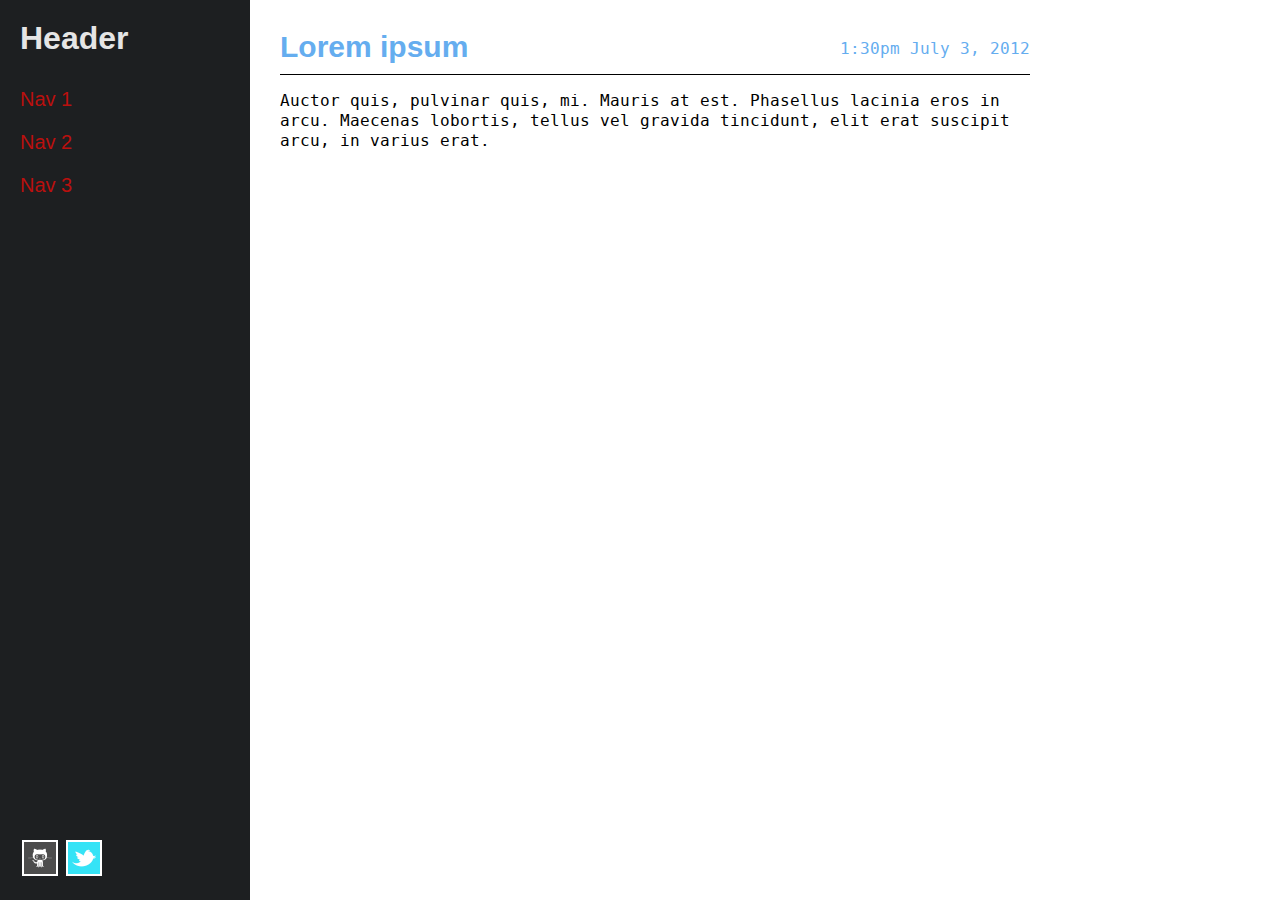
<file: index.html>
<!DOCTYPE html>
<!--[if lt IE 7 ]><html class="ie ie6" lang="en"> <![endif]-->
<!--[if IE 7 ]><html class="ie ie7" lang="en"> <![endif]-->
<!--[if IE 8 ]><html class="ie ie8" lang="en"> <![endif]-->
<!--[if (gte IE 9)|!(IE)]><!--><html lang="en"> <!--<![endif]-->
<head>

	<meta charset="utf-8">
	<title>Blackout</title>
	<meta name="author" content="Tyler Benziger">

	<meta name="viewport" content="width=device-width, initial-scale=1, maximum-scale=1">

	<!--[if lt IE 9]>
		<script src="http://html5shim.googlecode.com/svn/trunk/html5.js"></script>
	<![endif]-->

  <link href="css/bitstream.css" type="text/css" rel="stylesheet">
  <link href="css/styles.css" type="text/css" rel="stylesheet">
  <link href="css/default.css" type="text/css" rel="stylesheet">
  <link href="css/code.css" type="text/css" rel="stylesheet">

	<script type="text/javascript">
        var _gaq = _gaq || [];
        _gaq.push(['_setAccount', 'UA-33073396-1']);
        _gaq.push(['_trackPageview']);

        (function() {
            var ga = document.createElement('script'); ga.type = 'text/javascript'; ga.async = true;
            ga.src = ('https:' == document.location.protocol ? 'https://ssl' : 'http://www') + '.google-analytics.com/ga.js';
            var s = document.getElementsByTagName('script')[0]; s.parentNode.insertBefore(ga, s);
        })();
	</script>
</head>
<body>
    
  
  <div class="sidebar">
    <div class="header">
      <h1>Header</h1>
    </div>
    <ul class="nav">
      <li>
        <a href="/">Nav 1</a>
      </li>
      <li>
        <a href="/blog">Nav 2</a>
      </li>
      <li>
        <a href="/projects">Nav 3</a>
      </li>
    </ul>
    <div class="social">
      <a href="#">
        <img src="img/octocat.png" alt="" />
      </a>
      <a href="#">
        <img src="img/twitter.png" alt="" />
      </a>
    </div>
  </div>

  <div class="main">
    <div class="post">
      <div class="post-header">
        <h2>Lorem ipsum</h2>
        <span class="date">1:30pm July 3, 2012</span>
      </div>
      <div class="post-body">
        <p>Auctor quis, pulvinar quis, mi. Mauris at est. Phasellus lacinia eros in
        arcu. Maecenas lobortis, tellus vel gravida tincidunt, elit erat suscipit arcu,
        in varius erat.</p>
      </div>
    </div>
  </div>

</body>
</html>
</file>
<file: css/bitstream.css>
@font-face {
    font-family: 'Bitstream';
    src: url('../font/VeraMono-webfont.eot');
    src: url('../font/VeraMono-webfont.eot?#iefix') format('embedded-opentype'),
         url('../font/VeraMono-webfont.woff') format('woff'),
         url('../font/VeraMono-webfont.ttf') format('truetype'),
         url('../font/VeraMono-webfont.svg#BitstreamVeraSansMonoRoman') format('svg');
    font-weight: normal;
    font-style: normal;

}

@font-face {
    font-family: 'BitstreamOblique';
    src: url('../font/VeraMono-Italic-webfont.eot');
    src: url('../font/VeraMono-Italic-webfont.eot?#iefix') format('embedded-opentype'),
         url('../font/VeraMono-Italic-webfont.woff') format('woff'),
         url('../font/VeraMono-Italic-webfont.ttf') format('truetype'),
         url('../font/VeraMono-Italic-webfont.svg#BitstreamVeraSansMonoOblique') format('svg');
    font-weight: normal;
    font-style: normal;

}

@font-face {
    font-family: 'BitstreamBold';
    src: url('../font/VeraMono-Bold-webfont.eot');
    src: url('../font/VeraMono-Bold-webfont.eot?#iefix') format('embedded-opentype'),
         url('../font/VeraMono-Bold-webfont.woff') format('woff'),
         url('../font/VeraMono-Bold-webfont.ttf') format('truetype'),
         url('../font/VeraMono-Bold-webfont.svg#BitstreamVeraSansMonoBold') format('svg');
    font-weight: normal;
    font-style: normal;

}

@font-face {
    font-family: 'BitstreamBoldOblique';
    src: url('../font/VeraMono-Bold-Italic-webfont.eot');
    src: url('../font/VeraMono-Bold-Italic-webfont.eot?#iefix') format('embedded-opentype'),
         url('../font/VeraMono-Bold-Italic-webfont.woff') format('woff'),
         url('../font/VeraMono-Bold-Italic-webfont.ttf') format('truetype'),
         url('../font/VeraMono-Bold-Italic-webfont.svg#BitstreamVeraSansMonoBdOb') format('svg');
    font-weight: normal;
    font-style: normal;

}
</file>
<file: css/styles.css>
html {
  height: 100%;
}

body {
  font-family: 'Bitstream', Helvetica, Arial, sans-serif;
  margin: 0;
  height: 100%;
  min-width: 320px;
}

h1, h2, h3, h4, h5, h6 {
  font-family: 'Verdana', Helvetica, Arial, sans-serif;
}

.sidebar {
  font-family: 'Verdana', Helvetica, Arial, sans-serif;
  height: 100%;
  width: 210px;
  min-width: 210px;
  padding: 20px;
  position: fixed;
  left: 0;
}

.sidebar .header h1 {
  margin-top: 0px;
}

.sidebar .header img {
  border-radius: 30px;
  -webkit-border-radius: 30px;
  width: 60px;
}

.sidebar .nav {
  list-style: none;
  padding: 0;
}

.sidebar .nav li {
  font-size: 20px;
  padding: 10px;
  margin: 0 -7px 0 -10px;
}

.sidebar .nav li a {
  text-decoration: none;
  color: inherit;
}

.sidebar .social {
  position: absolute;
  bottom: 60px;
  left: 20px;
}

.sidebar .social a {
  display: inline-block;
  margin: 0 2px;
}

.main {
  min-width: 230px;
  max-width: 750px;
  margin-left: 250px;
  padding: 20px 20px 60px 30px;
}

.post .post-header {
  position: relative;
  margin-bottom: 10px;
}

.post .post-header h2 {
  font-size: 30px;
  margin: 10px 0;
}

.post .post-header h2 a {
  color: inherit;
  text-decoration: none;
}

.post .post-header h2 a:hover {
  text-decoration: underline;
}

.post .post-header .date {
  position: absolute;
  right: 0;
  bottom: 15px;
}

@media only screen and (max-width: 767px) {
  .sidebar {
    position: relative;
    top: 0;
    height: 80px;
    width: auto;
    min-width: 240px;
  }
  
  .sidebar .header img {
    display: none;
  }

  .sidebar h1 {
    margin: 5px 0;
    font-size: 26px;
  }

  .sidebar .nav {
    margin-top: 5px;
  }

  .sidebar .nav li {
    float: left;
    padding: 0;
    margin: 0 20px 0 0;
  }

  .sidebar .social {
    right: 10px;
    left: auto;
    top: 26px;
  }

  .sidebar .social a {
    display: block;
    margin-bottom: 5px;
  }

  .sidebar .social img {
    width: 25px;
  }

  .main {
    padding-left: 20px;
    margin-left: 0;
  }
}

@media only screen and (min-width: 0px) and (max-width: 450px) {
  .sidebar h1 {
    font-size: 24px;
  }

  .sidebar .header img {
    display: none;
  }

  .sidebar .nav li {
    font-size: 18px;
  }

  .post .post-header {
    padding-bottom: 10px;
  }

  .post .post-header h2 {
    margin-bottom: 5px;
  }
  .post .post-header .date {
    position: static;
  }
}
</file>
<file: css/default.css>
a, a:hover, a:active, a:visited {
  color: #00f;
}

.sidebar {
  background-color: #1D1F21;
  color: #e5e5e5;
}

.sidebar .nav li {
  color: #BA100E;
}

.sidebar .nav li:hover {
  background-color: #000;
}

.post .post-header {
  color: #65ADEF;
  border-bottom: 1px solid black;
}

.sidebar .social img {
  border: 2px solid white;
}
</file>
<file: css/code.css>
.highlight pre { margin: 0}
.highlight  { overflow-x: auto; box-shadow: 0 0 3px 2px rgba(0,0,0,.4); font-size: 14px; padding: 5px; background: #ffffff; }
.highlight .c { color: #999988; font-style: italic } /* Comment */
.highlight .err { color: #a61717; background-color: #e3d2d2 } /* Error */
.highlight .k { font-weight: bold } /* Keyword */
.highlight .o { font-weight: bold } /* Operator */
.highlight .cm { color: #999988; font-style: italic } /* Comment.Multiline */
.highlight .cp { color: #999999; font-weight: bold } /* Comment.Preproc */
.highlight .c1 { color: #999988; font-style: italic } /* Comment.Single */
.highlight .cs { color: #999999; font-weight: bold; font-style: italic } /* Comment.Special */
.highlight .gd { color: #000000; background-color: #ffdddd } /* Generic.Deleted */
.highlight .gd .x { color: #000000; background-color: #ffaaaa } /* Generic.Deleted.Specific */
.highlight .ge { font-style: italic } /* Generic.Emph */
.highlight .gr { color: #aa0000 } /* Generic.Error */
.highlight .gh { color: #999999 } /* Generic.Heading */
.highlight .gi { color: #000000; background-color: #ddffdd } /* Generic.Inserted */
.highlight .gi .x { color: #000000; background-color: #aaffaa } /* Generic.Inserted.Specific */
.highlight .go { color: #888888 } /* Generic.Output */
.highlight .gp { color: #555555 } /* Generic.Prompt */
.highlight .gs { font-weight: bold } /* Generic.Strong */
.highlight .gu { color: #800080; font-weight: bold; } /* Generic.Subheading */
.highlight .gt { color: #aa0000 } /* Generic.Traceback */
.highlight .kc { font-weight: bold } /* Keyword.Constant */
.highlight .kd { font-weight: bold } /* Keyword.Declaration */
.highlight .kn { font-weight: bold } /* Keyword.Namespace */
.highlight .kp { font-weight: bold } /* Keyword.Pseudo */
.highlight .kr { font-weight: bold } /* Keyword.Reserved */
.highlight .kt { color: #445588; font-weight: bold } /* Keyword.Type */
.highlight .m { color: #009999 } /* Literal.Number */
.highlight .s, .post .s { color: #d14 } /* Literal.String */
.highlight .na { color: #008080 } /* Name.Attribute */
.highlight .nb { color: #0086B3 } /* Name.Builtin */
.highlight .nc { color: #445588; font-weight: bold } /* Name.Class */
.highlight .no { color: #008080 } /* Name.Constant */
.highlight .ni { color: #800080 } /* Name.Entity */
.highlight .ne { color: #990000; font-weight: bold } /* Name.Exception */
.highlight .nf { color: #990000; font-weight: bold } /* Name.Function */
.highlight .nn { color: #555555 } /* Name.Namespace */
.highlight .nt, .post .nt { color: #000080 } /* Name.Tag */
.highlight .nv { color: #008080 } /* Name.Variable */
.highlight .ow { font-weight: bold } /* Operator.Word */
.highlight .w { color: #bbbbbb } /* Text.Whitespace */
.highlight .mf { color: #009999 } /* Literal.Number.Float */
.highlight .mh { color: #009999 } /* Literal.Number.Hex */
.highlight .mi { color: #009999 } /* Literal.Number.Integer */
.highlight .mo { color: #009999 } /* Literal.Number.Oct */
.highlight .sb { color: #d14 } /* Literal.String.Backtick */
.highlight .sc { color: #d14 } /* Literal.String.Char */
.highlight .sd { color: #d14 } /* Literal.String.Doc */
.highlight .s2 { color: #d14 } /* Literal.String.Double */
.highlight .se { color: #d14 } /* Literal.String.Escape */
.highlight .sh { color: #d14 } /* Literal.String.Heredoc */
.highlight .si { color: #d14 } /* Literal.String.Interpol */
.highlight .sx { color: #d14 } /* Literal.String.Other */
.highlight .sr { color: #009926 } /* Literal.String.Regex */
.highlight .s1 { color: #d14 } /* Literal.String.Single */
.highlight .ss { color: #990073 } /* Literal.String.Symbol */
.highlight .bp { color: #999999 } /* Name.Builtin.Pseudo */
.highlight .vc { color: #008080 } /* Name.Variable.Class */
.highlight .vg { color: #008080 } /* Name.Variable.Global */
.highlight .vi { color: #008080 } /* Name.Variable.Instance */
.highlight .il { color: #009999 } /* Literal.Number.Integer.Long */

.type-csharp .highlight .k { color: #0000FF }
.type-csharp .highlight .kt { color: #0000FF }
.type-csharp .highlight .nf { color: #000000; font-weight: normal }
.type-csharp .highlight .nc { color: #2B91AF }
.type-csharp .highlight .nn { color: #000000 }
.type-csharp .highlight .s { color: #A31515 }
.type-csharp .highlight .sc { color: #A31515 }
</file>
